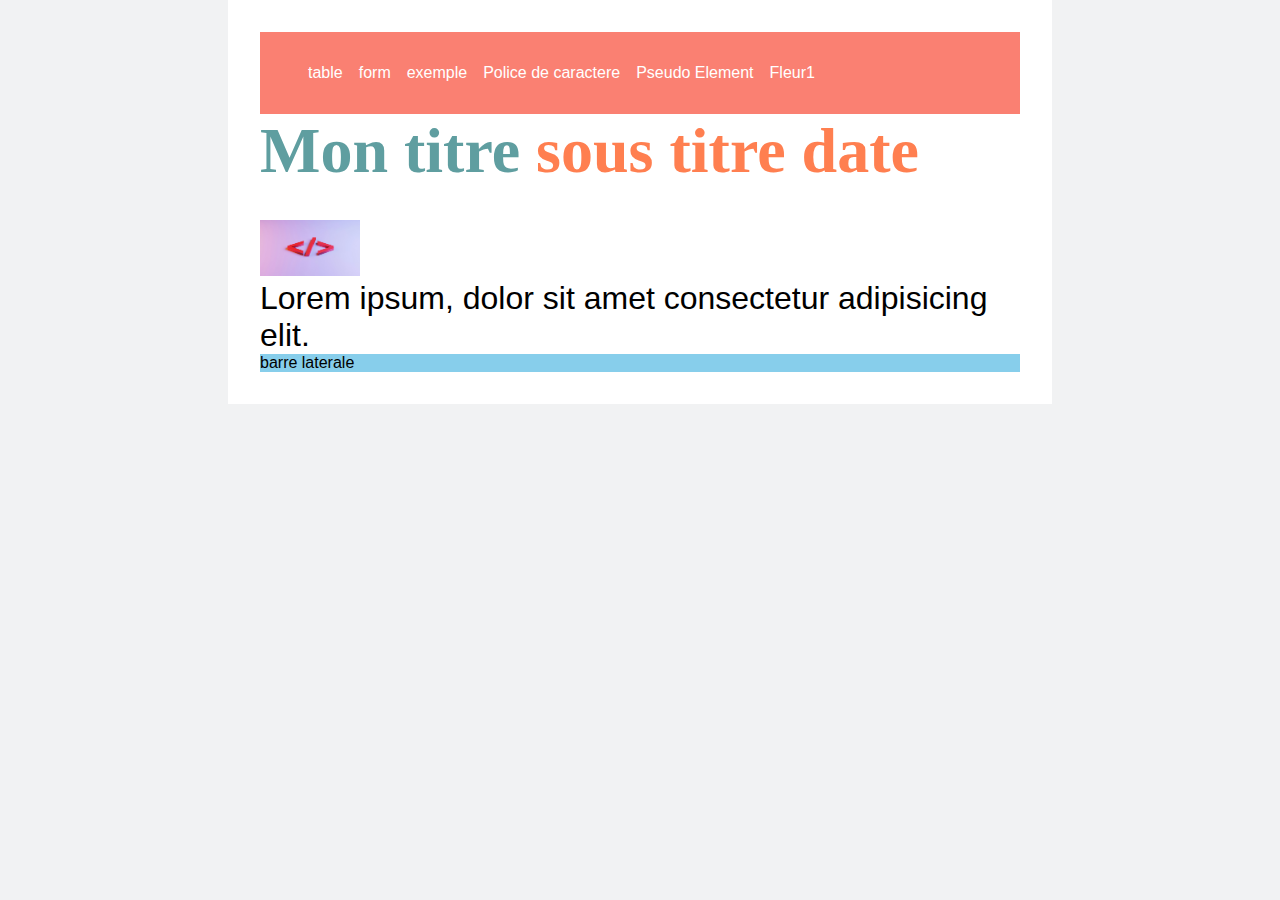
<file: src/index.html>
<!DOCTYPE html>
<html lang="en">

<head>
  <meta charset="UTF-8">
  <meta name="viewport" content="width=device-width, initial-scale=1.0">
  <title>Accueil</title>
  <!-- lier la css a l'html via la balise link -->
  <link rel="stylesheet" href="./assets/css/style.css">
</head>

<body class="home">
  <div class="wrapper">
    <div class="container">

      <nav class="navigation">
        <ul class="menu"> <!--  Unordered List / Liste sans numéro -->
          <li class="nav-item">
            <a class="nav-link" href="./table.html">table</a>
          </li>
          <li class="nav-item">
            <a class="nav-link" href="./form.html">form</a>
          </li>
          <li class="nav-item">
            <a class="nav-link" href="./exemple.html">exemple</a>
          </li>
          <li class="nav-item">
            <a class="nav-link" href="./font.html">Police de caractere </a>
          </li>
          <li class="nav-item">
            <a class="nav-link" href="./pseudo-elements.html">Pseudo Element </a>
          </li>
          <li class="nav-item">
            <a class="nav-link" href="./fleur1.html">Fleur1</a>
          </li>
        </ul>
      </nav>

      <section class="articles">
        <article class="container__title">
          <h1 class="title">
            <span class="span">Mon titre</span>
            <span>sous titre</span>
            <span>date</span>
          </h1>

          <img class="bg-homepage" src="./assets/img/tata.jpg" width="100px" alt="c'est l'image representant l'html">

          <p class="content">Lorem ipsum, dolor sit amet consectetur adipisicing elit.
          </p>
        </article>
      </section>
      <aside style="width: 100%; background: skyblue">
        barre laterale
      </aside>
    </div>
  </div>

</body>

</html>
</file>
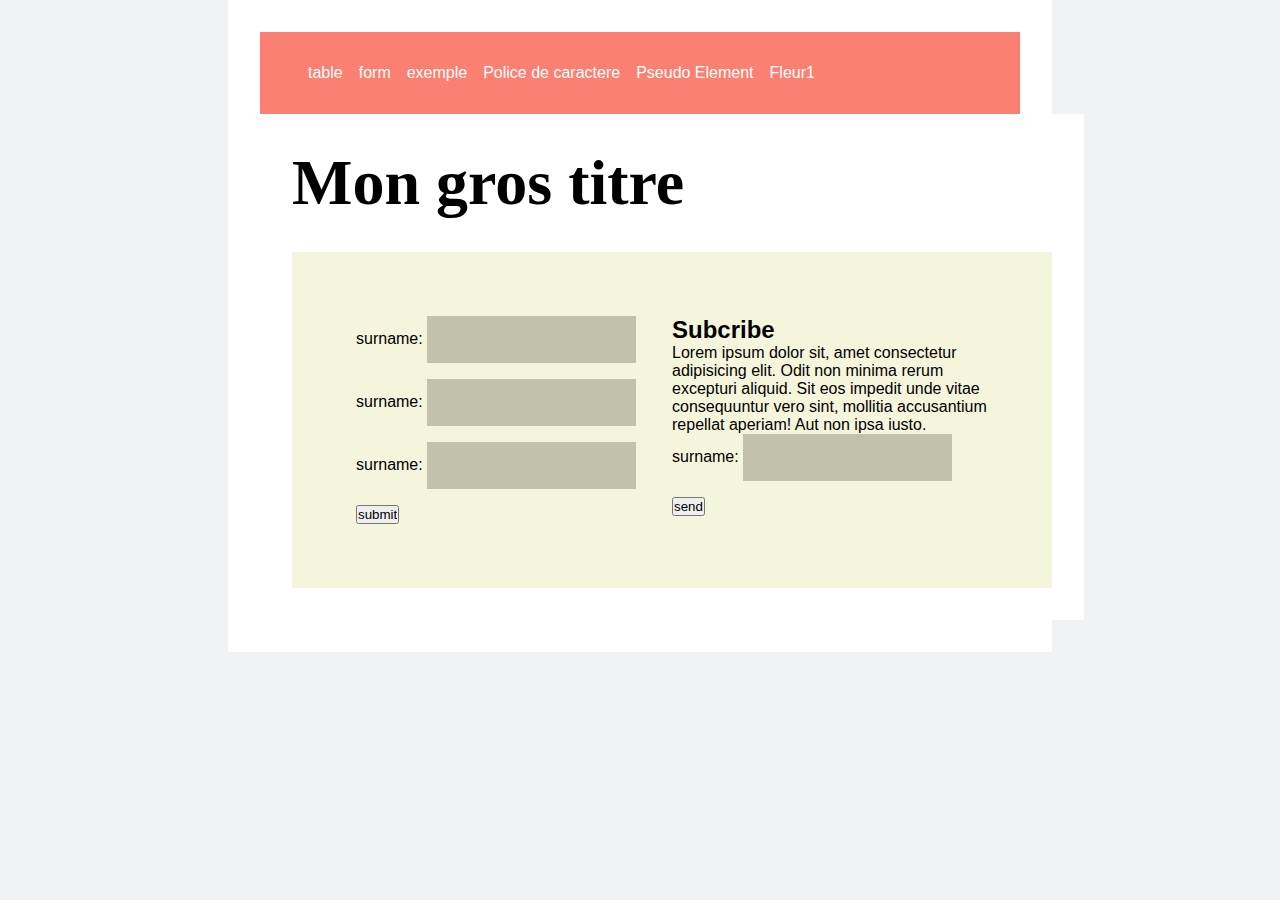
<file: src/contact.html>
<!DOCTYPE html>
<html lang="en">

<head>
 <meta charset="UTF-8" />
 <meta name="viewport" content="width=device-width, initial-scale=1.0" />
 <title>Accueil</title>
 <!-- lier la css a l'html via la balise link -->
 <link rel="stylesheet" href="./assets/css/style.css" />
</head>

<body class="home">
 <div class="wrapper">
  <div class="container">
   <nav class="navigation">
    <ul class="menu">
     <!--  Unordered List / Liste sans numéro -->
     <li class="nav-item">
      <a class="nav-link" href="./table.html">table</a>
     </li>
     <li class="nav-item">
      <a class="nav-link" href="./form.html">form</a>
     </li>
     <li class="nav-item">
      <a class="nav-link" href="./exemple.html">exemple</a>
     </li>
     <li class="nav-item">
      <a class="nav-link" href="./font.html">Police de caractere </a>
     </li>
     <li class="nav-item">
      <a class="nav-link" href="./pseudo-elements.html">Pseudo Element
      </a>
     </li>
     <li class="nav-item">
      <a class="nav-link" href="./fleur1.html">Fleur1</a>
     </li>
    </ul>
   </nav>

   <main>
    <section>
     <div class="container">
      <h1>Mon gros titre</h1>
      <form class="form-contact__container">
       <div class="column">

        <label for="surname">
         surname:
         <input type="text" name="surname" id="">
        </label>

        <label for="surname">
         surname:
         <input type="text" name="surname" id="">
        </label>

        <label for="surname">
         surname:
         <input type="text" name="surname" id="">
        </label>
        <input type="button" value="submit">
        <input type="image" src="https://placehold.co/100x50" alt="">
       </div>
       <div class="column">

        <h2>Subcribe</h2>
        <p>Lorem ipsum dolor sit, amet consectetur adipisicing elit. Odit non minima rerum excepturi aliquid. Sit eos
         impedit unde vitae consequuntur vero sint, mollitia accusantium repellat aperiam! Aut non ipsa iusto.</p>
        <label for="surname">
         surname:
         <input type="text" name="surname" id="">
        </label>
        <input type="button" value="send">
       </div>
      </form>
     </div>
    </section>
   </main>
  </div>
 </div>
</body>

</html>
</file>
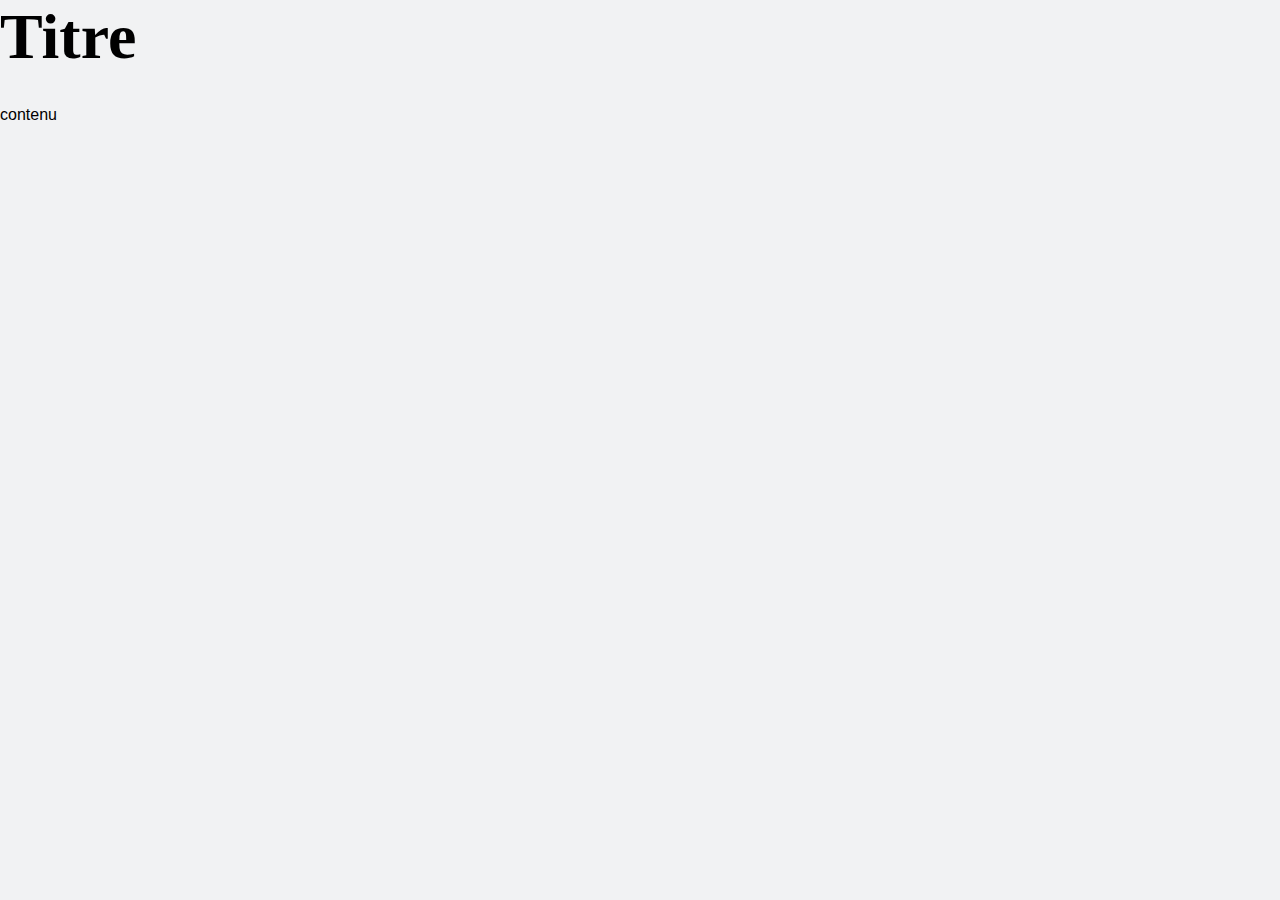
<file: src/exemple.html>
<!DOCTYPE html> <!-- faire reconnaitre navigateur que c'est bien document html -->
<html lang="en">

<head>
 <meta charset="UTF-8">
 <meta name="viewport" content="width=device-width, initial-scale=1.0">
 <title>Formulaire</title>
 <link rel="stylesheet" href="./assets/css/style.css">
</head>

<body>
 <main>
  <article>
   <header class="header">
    <h1>Titre</h1>
   </header>
   <div class="content">
    contenu
   </div>
   <footer></footer>
  </article>
 </main>
</body>

</html>
</file>
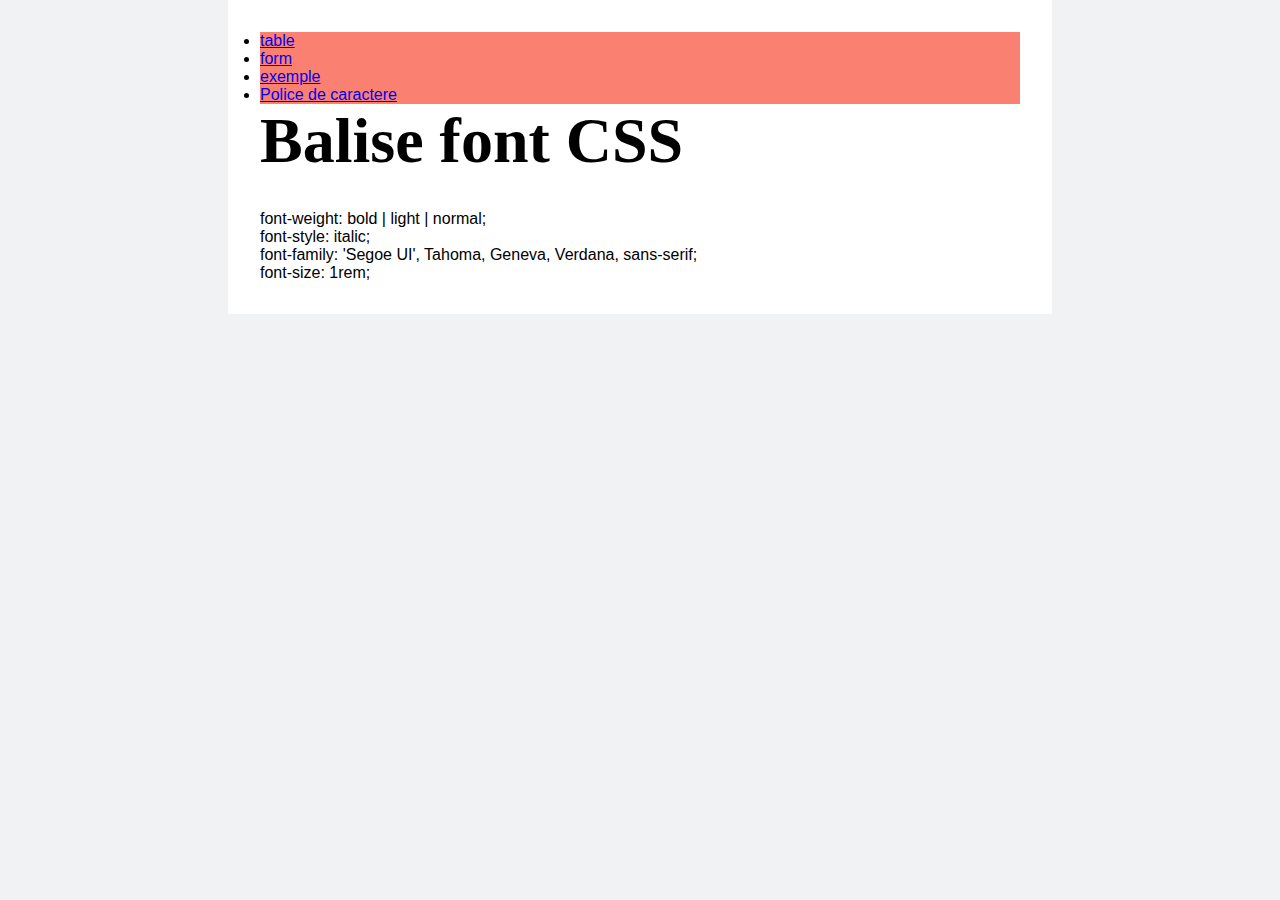
<file: src/font.html>
<!DOCTYPE html>
<html lang="en">

<head>
 <meta charset="UTF-8">
 <meta name="viewport" content="width=device-width, initial-scale=1.0">
 <title>Accueil</title>
 <link rel="preconnect" href="https://fonts.googleapis.com">
 <link rel="preconnect" href="https://fonts.googleapis.com">
 <link rel="preconnect" href="https://fonts.gstatic.com" crossorigin>
 <link href="https://fonts.googleapis.com/css2?family=Jersey+20&display=swap" rel="stylesheet">
 <link rel="stylesheet" href="./assets/css/style.css">
</head>

<body>
 <div class="wrapper">
  <div class="container">
   <nav class="navigation">
    <ul>
     <li><a href="./table.html">table</a></li>
     <li><a href="./form.html">form</a></li>
     <li><a href="./exemple.html">exemple</a></li>
     <li><a href="./font.html">Police de caractere </a></li>
    </ul>
   </nav>
   <main>
    <h1>Balise font CSS</h1>
    <p>
     font-weight: bold | light | normal; <br>
     font-style: italic;<br>
     font-family: 'Segoe UI', Tahoma, Geneva, Verdana, sans-serif;<br>
     font-size: 1rem;
    </p>
   </main>


  </div>
 </div>
</body>

</html>
</file>
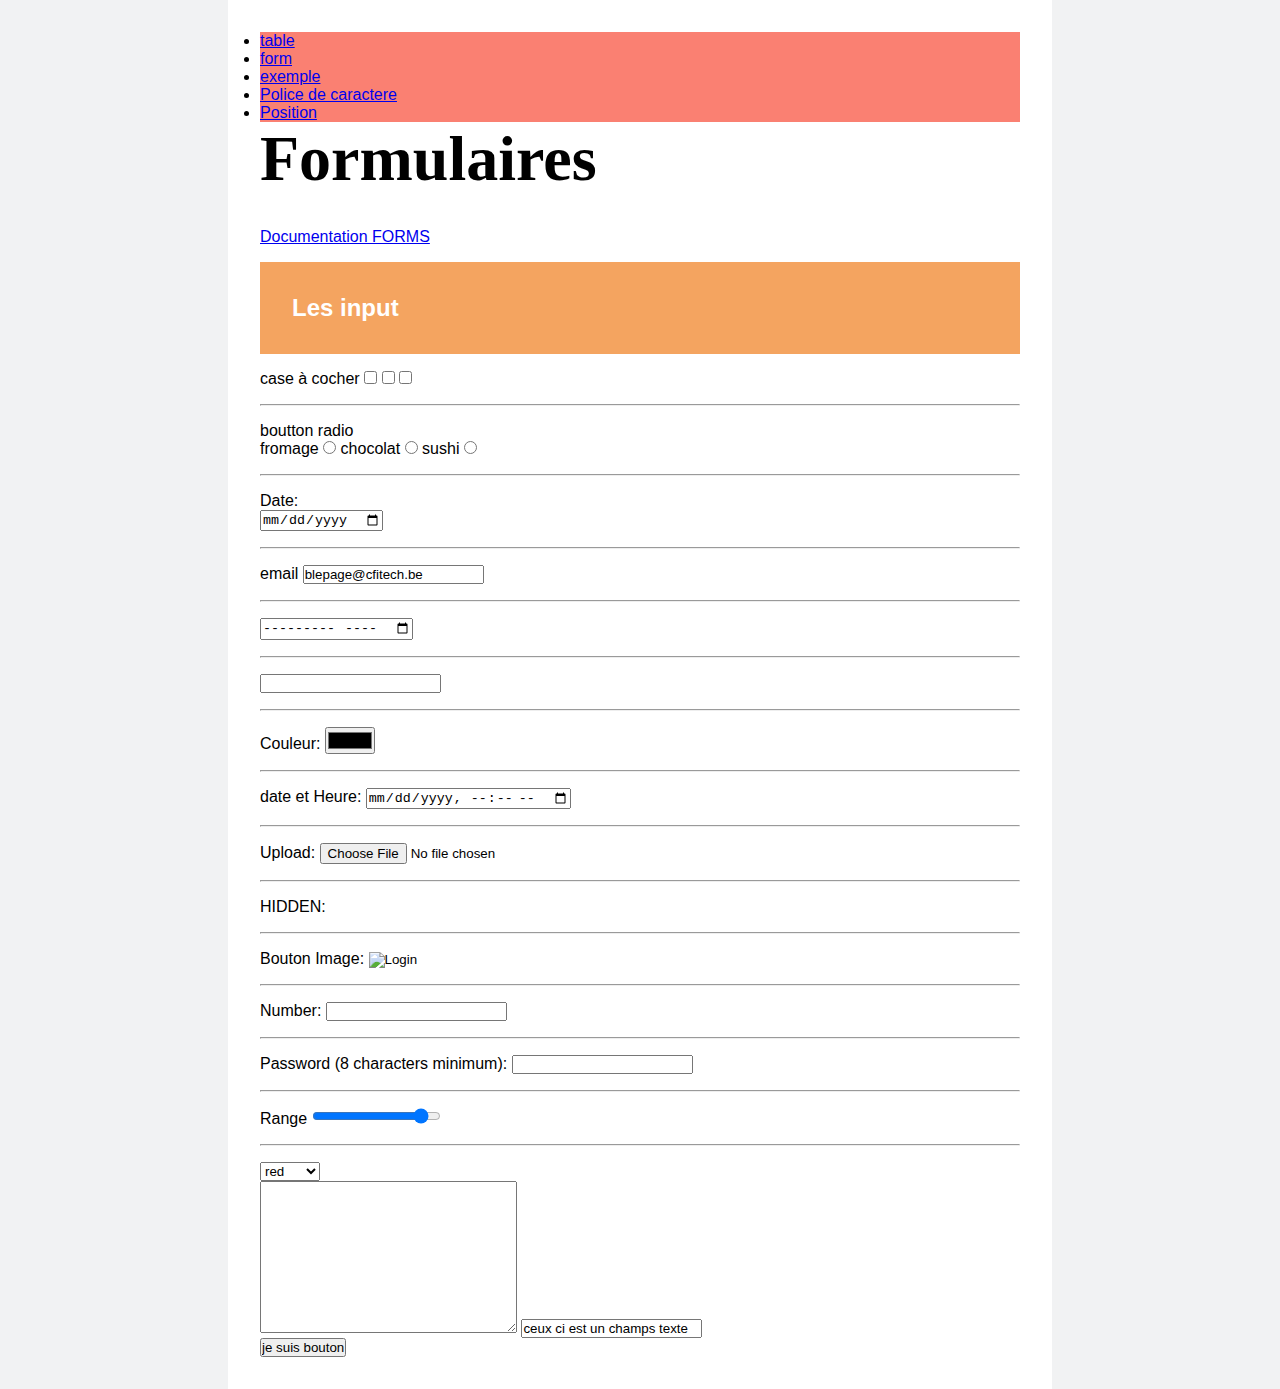
<file: src/form.html>
<!DOCTYPE html>
<html lang="en">

<head>
 <meta charset="UTF-8">
 <meta name="viewport" content="width=device-width, initial-scale=1.0">
 <title>Formulaire</title>
 <link rel="stylesheet" href="./assets/css/style.css">
</head>

<body>
 <div class="wrapper">
  <div class="container">
   <nav class="navigation">
    <ul>
     <li><a href="./table.html">table</a></li>
     <li><a href="./form.html">form</a></li>
     <li><a href="./exemple.html">exemple</a></li>
     <li><a href="./font.html">Police de caractere </a></li>
     <li><a href="./position.html">Position </a></li>
    </ul>
   </nav>

   <h1>Formulaires</h1>
   <p>
    <a href="https://developer.mozilla.org/fr/docs/Web/HTML/Element/form">Documentation FORMS</a>
   </p>

   <h2 style="margin: 16px 0 16px 0; background: sandybrown; padding: 32px; color: white">Les input</h2>

   <form class="my-form" action="/form/validation.php"><!-- ouverture de formulaire -->
    <label for="corvette"> case à cocher
     <input type="checkbox" name="corvette">
    </label>
    <!-- case à cocher -->
    <input type="checkbox" name="corvette"> <!-- case à cocher -->
    <input type="checkbox" name="corvette"> <!-- case à cocher -->
    <hr> <!-- separateur ligne-->
    <p>boutton radio</p>
    <label>
     fromage
     <input type="radio" value="fromage" name="carteresto">
    </label>
    <label> chocolat
     <input type="radio" value="chocolat" name="carteresto">
    </label>
    <label> sushi
     <input type="radio" value="chocolat2" name="carteresto">
    </label>
    <hr>
    <!-- affiche un calendrier -->
    <p>Date:</p>
    <input type="date" name="date">
    <hr>
    <!-- champs texte email -->

    <label for="email"> email
     <input type="email" name="email" value="blepage@cfitech.be">
    </label>
    <hr>
    <!-- champs texte month (mois) -->

    <input type="month" name="" id="">
    <hr>
    <!-- champs texte GSM -->

    <input type="tel" name="gsm" id="">
    <hr>
    <!-- champs color (couleur) -->

    <label for="color"> Couleur:
     <input type="color" name="color" />
    </label>
    <hr>
    <!-- champs calendrier + Horraire -->

    <label for="color"> date et Heure:
     <input type="datetime-local" name="agenda" />
    </label>
    <hr>
    <!-- champs Upload (télécharger vers le site) -->
    <label for="file"> Upload:
     <input type="file" accept="image/*, text/*" name="file" />
    </label>
    <hr>
    <!-- champs caché -->
    <label for="hidden"> HIDDEN:
     <input id="userId" name="userId" type="hidden" value="abc123">
    </label>
    <hr>
    <!-- Bouton image -->
    <label for="image"> Bouton Image:
     <input type="image" id="image" alt="Login" src="" />
    </label>
    <hr>
    <!-- champs Numéro  -->
    <label for="color"> Number:
     <input type="number" name="number" />
    </label>
    <hr>
    <!-- champs texte mot de passe -->
    <label for="pass">Password (8 characters minimum):</label>
    <input type="password" id="pass" name="password" minlength="8" required />
    <hr>
    <!-- champs Range -->
    <label for="cowbell">Range</label>
    <input type="range" id="cowbell" name="cowbell" min="0" max="100" value="90" step="10" />
    <hr>
    <!-- champs menu select -->
    <select name="menur" id="">
     <option value="color">red</option>
     <option value="color">yellow</option>
     <option value="color">violet</option>
    </select>
    <br> <!-- breaking line, saut de ligne-->
    <textarea name="message" id="" cols="30" rows="10"></textarea>
    <input type="text" value="ceux ci est un champs texte"> <br>
    <input type="button" value="je suis bouton">
   </form>
  </div>
 </div>
</body>

</html>
</file>
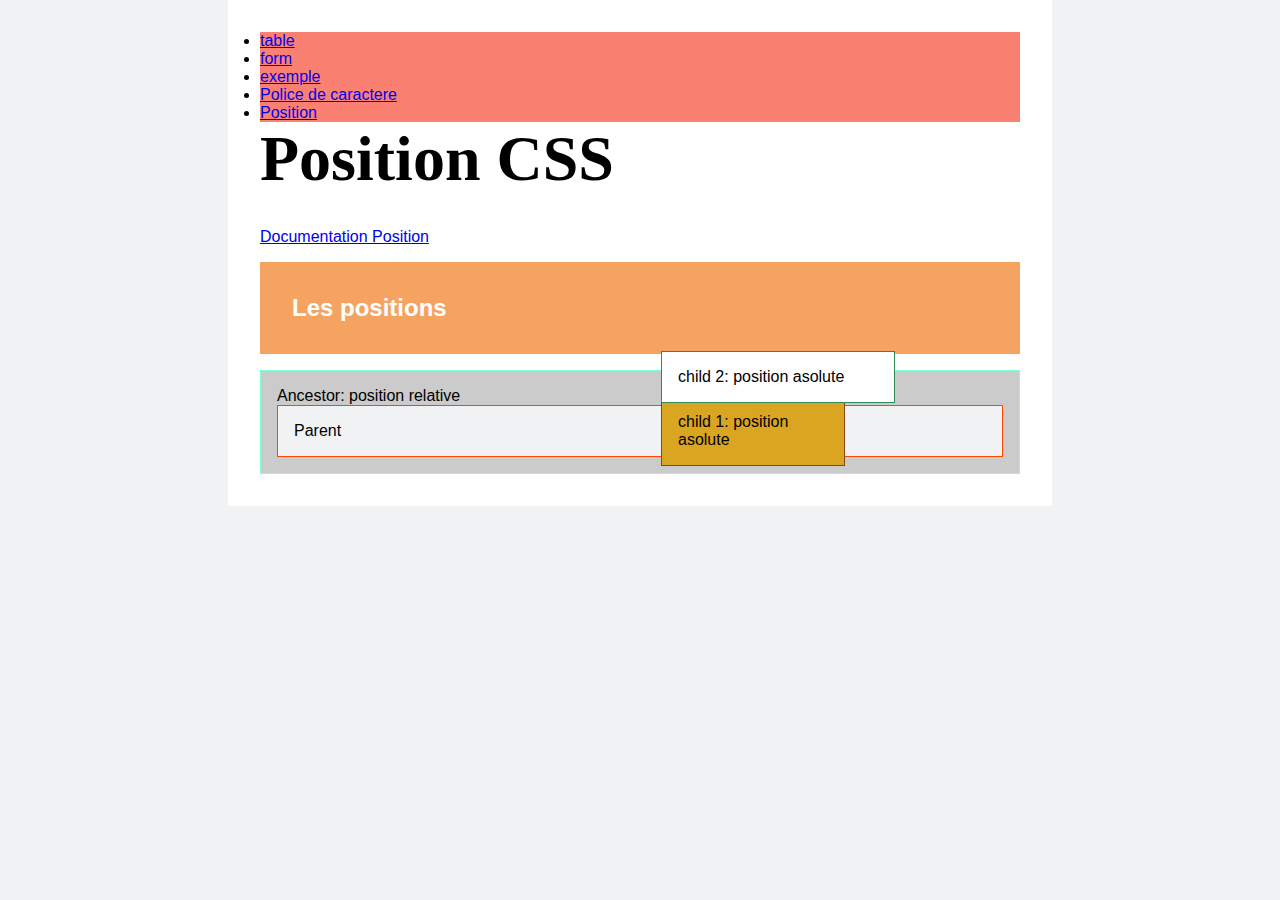
<file: src/position.html>
<!DOCTYPE html>
<html lang="en">

<head>
 <meta charset="UTF-8">
 <meta name="viewport" content="width=device-width, initial-scale=1.0">
 <title>Formulaire</title>
 <link rel="stylesheet" href="./assets/css/style.css">
</head>

<body>
 <div class="wrapper">
  <div class="container">
   <nav class="navigation">
    <ul>
     <li><a href="./table.html">table</a></li>
     <li><a href="./form.html">form</a></li>
     <li><a href="./exemple.html">exemple</a></li>
     <li><a href="./font.html">Police de caractere </a></li>
     <li><a href="./position.html">Position </a></li>
    </ul>
   </nav>

   <h1>Position CSS</h1>
   <p>
    <a href="https://developer.mozilla.org/fr/docs/Web/CSS/position">Documentation Position</a>
   </p>

   <h2 style="margin: 16px 0 16px 0; background: sandybrown; padding: 32px; color: white">Les positions</h2>

   <div class="ancestor">
    Ancestor: position relative
    <div class="parent">
     Parent
     <div class="child">
      <p>child 1: position asolute</p>
     </div>
     <div class="child2">
      <p>child 2: position asolute</p>
     </div>
    </div>
   </div>

  </div>
 </div>
</body>

</html>
</file>
<file: src/assets/css/style.css>
* {
  margin: 0 0 0 0;
  padding: 0 0 0 0;
}
:root {
  --variablecouleur-menu: blue;
}
body {
  background-color: #f1f2f3;
  font-family: "Segoe UI", Tahoma, Geneva, Verdana, sans-serif;
}

h1 {
  margin-bottom: 2rem;
}
.container__img {
  display: flex;
  img {
    width: 50%;
  }
}
figure {
  padding: var(--paddingGlobal);
  position: relative;
  img {
    width: 100%;
  }
  figcaption {
    position: absolute;
    top: 0;
    left: 0;
    background-color: cadetblue;
    color: white;
    font-weight: 900;
    padding: 1rem;
    margin: auto 0;
  }
}

.nav-link.fleur {
  color: var(--variablecouleur-menu);
  font-family: "Times New Roman", Times, serif;
}

.wrapper {
  background-repeat: no-repeat;
  background-size: cover;
  display: flex;
  justify-content: center;
  /* align-items: center; */
}
hr {
  margin: 1rem 0;
}
.container {
  width: 760px;
  background-color: white;
  padding: 2rem;
  display: flex;
  flex-direction: column;
}
.title {
  font-size: 4rem;
  color: coral;
}
p.content {
  font-size: 2rem;
}
.span {
  color: cadetblue;
}

.btn__link {
  color: white;
  font-size: 2rem;
  background-color: salmon;
  padding: 1rem;
  text-decoration: none;
}
.btn__link:hover {
  background-color: burlywood;
}
/* a.btn__link:visited{
 color: red;
} */
a.btn__link:active {
  background-color: black;
}
input[type="checkbox"]:checked {
  width: 120px;
  height: 120px;
}
input[type="text"]:focus {
  border: 4px solid greenyellow;
}
/* Les positions */
.ancestor {
  border: 1px solid aquamarine;
  background-color: #cbcbcb;
  position: relative;
}
.parent {
  border: 1px solid orangered;
  background-color: #f1f2f3;
}
.child {
  border: 1px solid saddlebrown;
  width: 150px;
  position: absolute;
  left: 400px;
  top: 25px;
  z-index: 50;
  background-color: goldenrod;
}
.child2 {
  border: 1px solid seagreen;
  width: 200px;
  padding: 1rem;
  position: absolute;
  left: 400px;
  top: -20px;
  background-color: #fff;
  z-index: 60;
}
.ancestor,
.parent,
.child {
  padding: 1rem;
}
/* navigation */
.navigation {
  background-color: salmon;
}

.navigation .menu {
  display: flex;
  flex-wrap: wrap;
  padding: 2rem;
}
.navigation .menu .nav-item {
  margin-left: 1rem;
  list-style: none;
}

a.nav-link {
  text-decoration: none;
  color: white;
  transition: color 1s;
}

a.nav-link:hover {
  color: black;
}
.blocks {
  border: 1px solid aqua;
  width: 100%;
  display: flex;
}
.block {
  border: 1px dashed darkblue;
  width: 120px;
  height: 120px;
}
/* Ici c le style du formulauire contact */
.form-contact__container {
  display: flex;
  background-color: beige;
  padding: 4rem;
  /* & = le parent */
  & .column {
    width: 50%;
  }
  & input[type="text"] {
    border: none;
    padding: 1rem;
    margin-bottom: 1rem;
    background-color: rgb(194, 194, 170);
    color: white;
  }
}
input[type="text"]:focus-visible {
  outline: 0;
}
h1 {
  font-family: times;
  font-size: 4rem;
}
.map {
  height: auto;
}
.container__map {
  display: flex;
  justify-content: center;
  width: 100%;
  height: 100%;
}
@keyframes anim {
  from {
    margin-left:0;
  }
  to {
    margin-left: 200px;
  }
}
.animation {
  transition-timing-function: ease-out;
  animation-name: anim;
  animation-duration: 5s;
  position: absolute;
}
</file>
